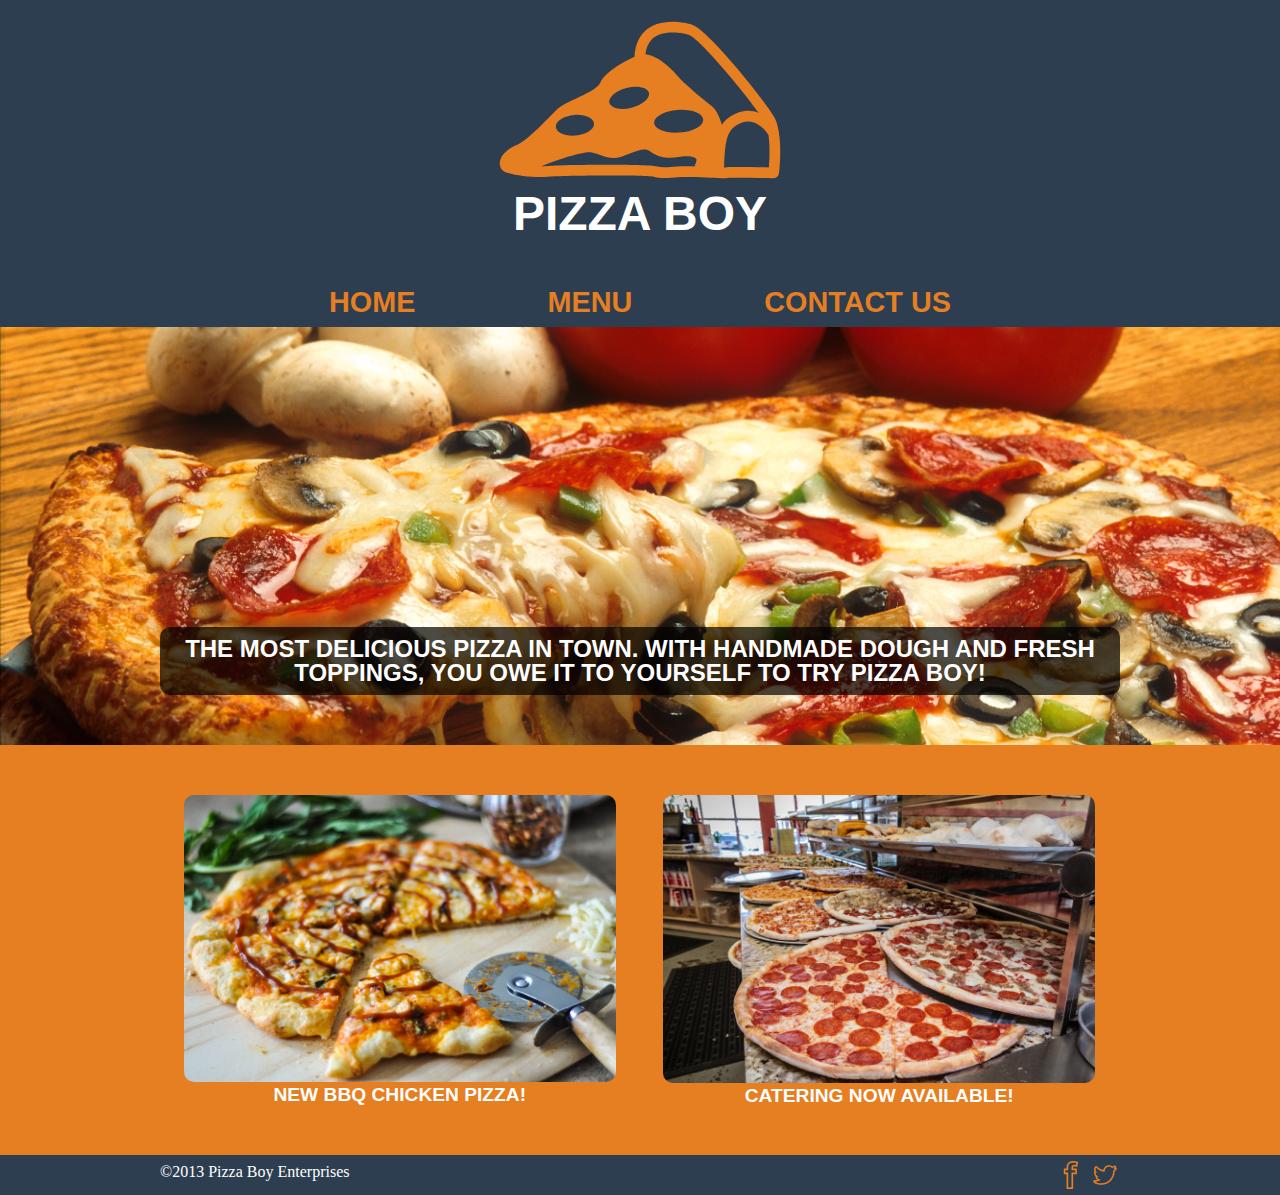
<file: index.html>
<!DOCTYPE html>

<html xmlns="http://www.w3.org/1999/xhtml" xml:lang="en" lang="en">
	<head>
		<meta http-equiv="Content-Type" content="text/html; charset=UTF-8"/>
		<meta name="viewport" content="width=device-width, initial-scale=1.0">
		<title>Pizza Boy</title>

		<link rel="shortcut icon" href="images/logos/pizza.jpg"> 
		<link rel="apple-itouch-icon" href="images/logos/pizza.jpg">

		<!-- Stylesheets -->
		<link rel="stylesheet" href="styles/reset.css" type="text/css" media="screen" />
		<link rel="stylesheet" href="styles/main.css" type="text/css" media="screen" />
		<link rel="stylesheet" href="styles/print.css" type="text/css" media="print" />

		<script src="js/jquery.1.10.2.js" type="text/javascript"></script>

		<script>

		    $(document).ready(function(){
		      $(".menuIcon").click(function(){
		        $("nav").slideToggle();
		      });
		    });

		</script>

	</head>
	<body>
		<header>
			<div class="logo"></div>
			<h1>Pizza Boy</h1>
			<div class="menuIcon"><img src="images/menu.svg"></div>
			<nav>
				<ul>
					<li><a href="index.html"><h2>Home</h2></a></li>
					<li><a href="menu.html"><h2>Menu</h2></a></li>
					<li><a href="contactUs.html"><h2>Contact Us</h2></a></li>
				</ul>
			</nav>
		</header>

		<section id="hero">
			<div class="container">
				<h3>The most delicious pizza in town. With handmade dough and fresh toppings, you owe it to yourself to try Pizza Boy!</h3>
			</div>
		</section>

		<section id="features">
			<div class="container">
				<div class="feature">
					<img src="images/feature1.jpg">
					<h4>New BBQ Chicken Pizza!</h4>
				</div>	
				<div class="feature">
					<img src="images/feature2.jpg">
					<h4>Catering now available!</h4>
				</div>
			</div>
		</section>
		<footer>
			<div class="container">
			<p>©2013 Pizza Boy Enterprises</p>
				<ul>
					<li><a href="#"><div class="facebook"></div></a></li>
					<li><a href="#"><div class="twitter"></div></a></li>
				</ul>
			</div>
		</footer>
	</body>
</html>
</file>
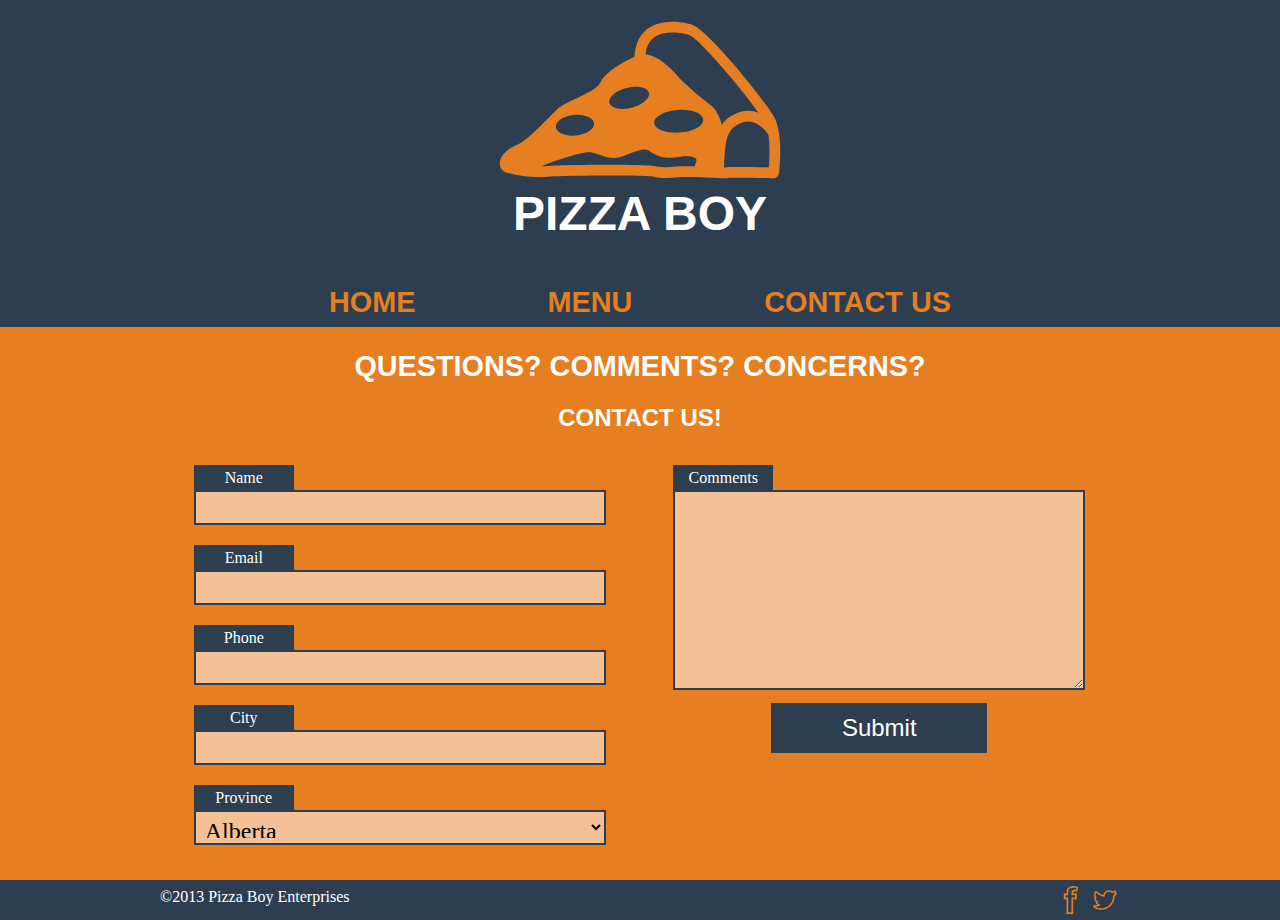
<file: contactUs.html>
<!DOCTYPE html>

<html xmlns="http://www.w3.org/1999/xhtml" xml:lang="en" lang="en">
	<head>
		<meta http-equiv="Content-Type" content="text/html; charset=UTF-8"/>
		<meta name="viewport" content="width=device-width, initial-scale=1.0">
		<title>Pizza Boy - Contact Us</title>

		<link rel="shortcut icon" href="images/logos/pizza.jpg"> 
		<link rel="apple-itouch-icon" href="images/logos/pizza.jpg">

		<!-- Stylesheets -->
		<link rel="stylesheet" href="styles/reset.css" type="text/css" media="screen" />
		<link rel="stylesheet" href="styles/main.css" type="text/css" media="screen" />
		<link rel="stylesheet" href="styles/print.css" type="text/css" media="print" />

		<script src="js/jquery.1.10.2.js" type="text/javascript"></script>

		<script>

			$(document).ready(function(){
			 	$(".menuIcon").click(function(){
					$("nav").slideToggle();
				});
			});

		</script>

	</head>
	<body>
		<header>
			<div class="logo"></div>
			<h1>Pizza Boy</h1>
			<div class="menuIcon"><img src="images/menu.svg"></div>
			<nav>
				<ul>
					<li><a href="index.html"><h2>Home</h2></a></li>
					<li><a href="menu.html"><h2>Menu</h2></a></li>
					<li><a href="contactUs.html"><h2>Contact Us</h2></a></li>
				</ul>
			</nav>
		</header>

		<section id="contact">
	      	<div class="container">
		        <h2>Questions? Comments? Concerns?</h2>
		        <h3>Contact Us!</h3>

		        <form>
			        <div class="formSection">
			          	<label>
			            	<div class="labelappend">Name</div>
			            	<input type="text">
			          	</label>
			          	<label>
			            	<div class="labelappend">Email</div>
			            	<input type="email">
			          	</label>
			          	<label>
			            	<div class="labelappend">Phone</div>
			            	<input type="text">
			          	</label>
			          	<label>
			            	<div class="labelappend">City</div>
			            	<input type="text">
			          	</label>
			          	<label>
			            	<div class="labelappend">Province</div>
			            	<select>
			            		<option>Alberta</option>
								<option>British Columbia</option>
								<option>Manitoba</option>
								<option>New Brunswick</option>
								<option>Newfoundland and Labrador</option>
								<option>Nova Scotia</option>
								<option>Northwest Territories</option>
								<option>Nunavut</option>
								<option>Ontario</option>
								<option>Prince Edward Island</option>
								<option>Quebec</option>
								<option>Saskatchewan</option>
								<option>Yukon</option>
			            	</select>
			          	</label>
			        </div>
			        <div class="formSection">
			          	<label>
			            	<div class="labelappend">Comments</div>
			            	<textarea></textarea>
			          	</label>
			         	<input type="submit">
		         	</div>
		        </form>

		    </div>
  		</section>

		<footer>
			<div class="container">
			<p>©2013 Pizza Boy Enterprises</p>
				<ul>
					<li><a href="#"><div class="facebook"></div></a></li>
					<li><a href="#"><div class="twitter"></div></a></li>
				</ul>
			</div>
		</footer>
	</body>
</html>
</file>
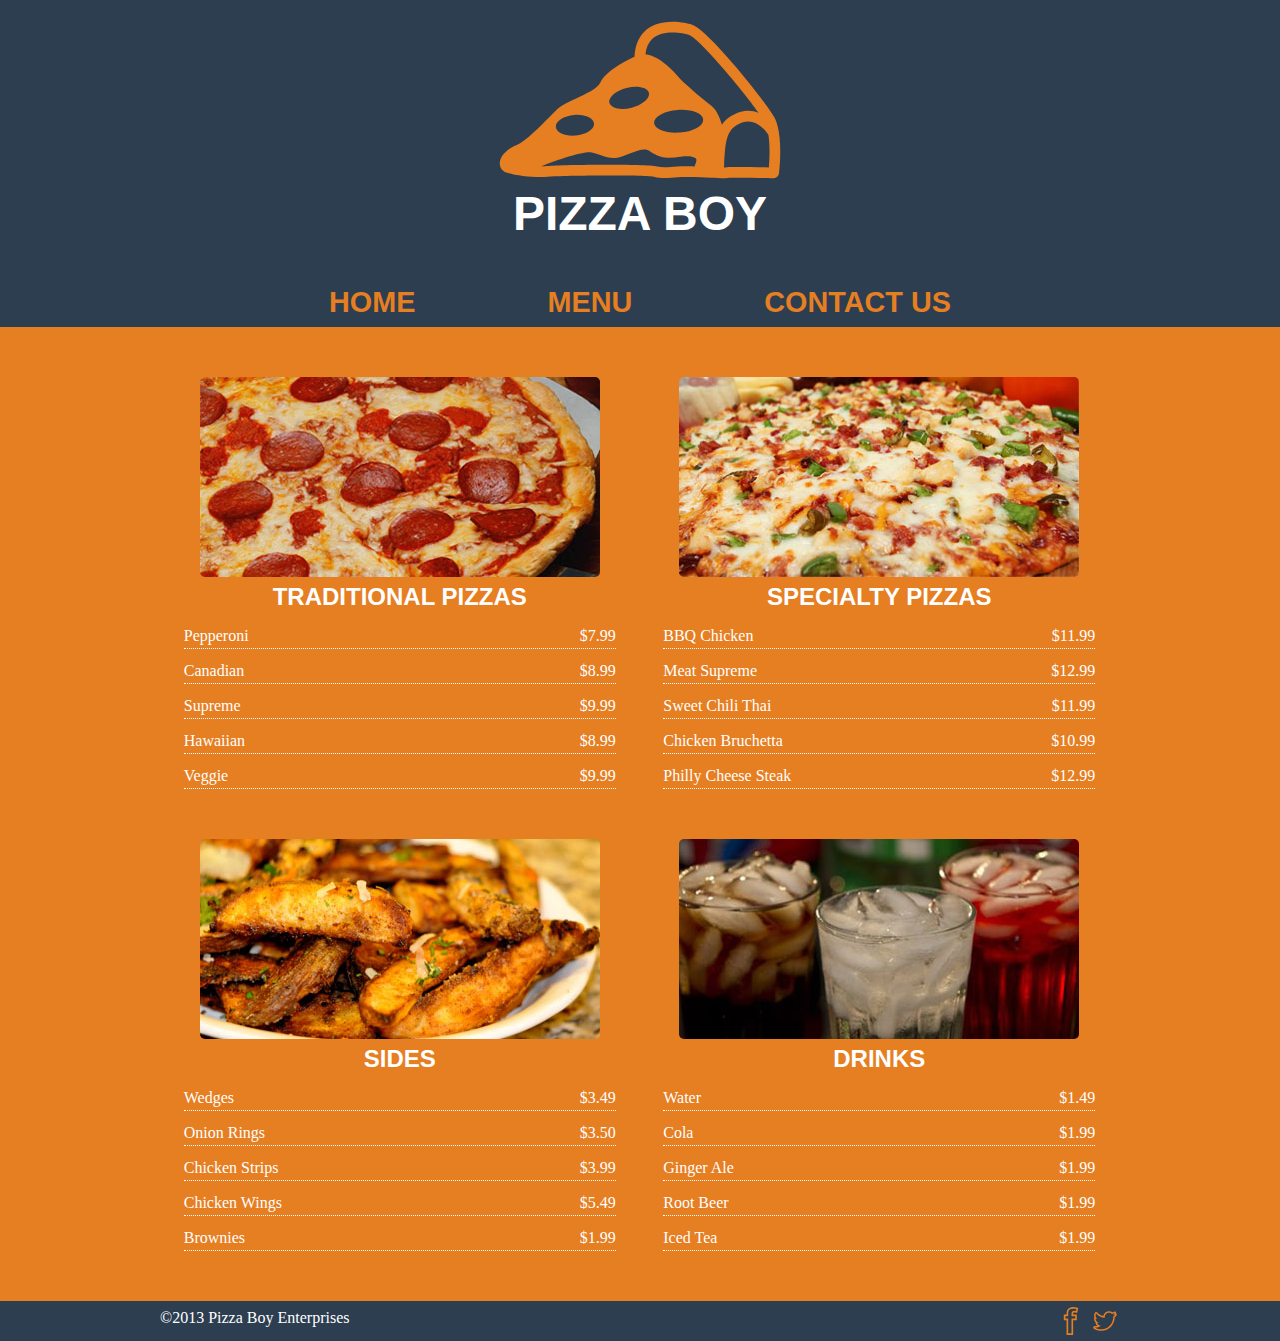
<file: menu.html>
<!DOCTYPE html>

<html xmlns="http://www.w3.org/1999/xhtml" xml:lang="en" lang="en">
	<head>
		<meta http-equiv="Content-Type" content="text/html; charset=UTF-8"/>
		<meta name="viewport" content="width=device-width, initial-scale=1.0">
		<title>Pizza Boy - Menu</title>

		<link rel="shortcut icon" href="images/logos/pizza.jpg"> 
		<link rel="apple-itouch-icon" href="images/logos/pizza.jpg">

		<!-- Stylesheets -->
		<link rel="stylesheet" href="styles/reset.css" type="text/css" media="screen" />
		<link rel="stylesheet" href="styles/main.css" type="text/css" media="screen" />
		<link rel="stylesheet" href="styles/print.css" type="text/css" media="print" />

		<script src="js/jquery.1.10.2.js" type="text/javascript"></script>

		<script>

			$(document).ready(function(){
			 	$(".menuIcon").click(function(){
					$("nav").slideToggle();
				});
			});

		</script>

	</head>
	<body>
		<header>
			<div class="logo"></div>
			<h1>Pizza Boy</h1>
			<div class="menuIcon"><img src="images/menu.svg"></div>
			<nav>
				<ul>
					<li><a href="index.html"><h2>Home</h2></a></li>
					<li><a href="menu.html"><h2>Menu</h2></a></li>
					<li><a href="contactUs.html"><h2>Contact Us</h2></a></li>
				</ul>
			</nav>
		</header>

		<section id="foodMenu">
			<div class="container">
				<div class="menuGroup">
					<img src="images/tPizzas.jpg">
					<h3>Traditional Pizzas</h3>
					<ul>
						<li><p>Pepperoni</p><p>$7.99</p></li>
						<li><p>Canadian</p><p>$8.99</p></li>
						<li><p>Supreme</p><p>$9.99</p></li>
						<li><p>Hawaiian</p><p>$8.99</p></li>
						<li><p>Veggie</p><p>$9.99</p></li>
					</ul>
				</div>
				<div class="menuGroup">
					<img src="images/sPizzas.jpg">
					<h3>Specialty Pizzas</h3>
					<ul>
						<li><p>BBQ Chicken</p><p>$11.99</p></li>
						<li><p>Meat Supreme</p><p>$12.99</p></li>
						<li><p>Sweet Chili Thai</p><p>$11.99</p></li>
						<li><p>Chicken Bruchetta</p><p>$10.99</p></li>
						<li><p>Philly Cheese Steak</p><p>$12.99</p></li>
					</ul>
				</div>
				<div class="menuGroup">
					<img src="images/sides.jpg">
					<h3>Sides</h3>
					<ul>
						<li><p>Wedges</p><p>$3.49</p></li>
						<li><p>Onion Rings</p><p>$3.50</p></li>
						<li><p>Chicken Strips</p><p>$3.99</p></li>
						<li><p>Chicken Wings</p><p>$5.49</p></li>
						<li><p>Brownies</p><p>$1.99</p></li>
					</ul>
				</div>
				<div class="menuGroup">
					<img src="images/drinks.jpg">
					<h3>Drinks</h3>
					<ul>
						<li><p>Water</p><p>$1.49</p></li>
						<li><p>Cola</p><p>$1.99</p></li>
						<li><p>Ginger Ale</p><p>$1.99</p></li>
						<li><p>Root Beer</p><p>$1.99</p></li>
						<li><p>Iced Tea</p><p>$1.99</p></li>
					</ul>
				</div>
			</div>
		</section>

		<footer>
			<div class="container">
			<p>©2013 Pizza Boy Enterprises</p>
				<ul>
					<li><a href="#"><div class="facebook"></div></a></li>
					<li><a href="#"><div class="twitter"></div></a></li>
				</ul>
			</div>
		</footer>
	</body>
</html>
</file>
<file: styles/main.css>
a:link {
  color: #e67e22;
  text-decoration: none;
}
a:hover {
  color: #bf6516;
  text-decoration: none;
}
a:visited {
  color: #a85913;
  text-decoration: none;
}
p {
  font-size: 1em;
  line-height: 1.5em;
}
h1,
h2,
h3,
h4 {
  font-family: Verdana, Tahoma, Arial, sans-serif;
  font-weight: 700;
  line-height: 1em;
  text-transform: uppercase;
}
h1 {
  font-size: 3em;
}
h2 {
  font-size: 1.8em;
}
h3 {
  font-size: 1.5em;
}
h4 {
  font-size: 1.2em;
}
/* Global Styles */
* {
  -webkit-box-sizing: border-box;
  -moz-box-sizing: border-box;
  box-sizing: border-box;
}
body {
  background-color: #2c3e50;
  font-family: Georgia, Times, ‘Times New Roman’, serif;
  font-size: 1em;
  color: #fff;
}
.container {
  max-width: 960px;
  margin: 0 auto;
  overflow: hidden;
  text-align: center;
}
/* Header */
header {
  text-align: center;
  padding: 10px 0;
}
header .logo {
  width: 300px;
  height: 180px;
  background-image: url("../images/logos/pizza.svg");
  margin: 0 auto;
}
header .menuIcon {
  margin: 20px auto 0;
  display: none;
}
header nav {
  margin-top: 50px;
}
header nav ul li {
  display: inline-block;
  padding: 0 5%;
}
/* Home Page */
/* Hero Section */
section#hero {
  width: 100%;
  background-image: url("../images/heroPizza.jpg");
  background-size: cover;
  background-position: center;
  padding: 300px 50px 50px 50px;
  text-align: center;
}
section#hero h3 {
  -webkit-border-radius: 10px;
  -moz-border-radius: 10px;
  border-radius: 10px;
  padding: 10px;
  background-color: rgba(0, 0, 0, 0.7);
}
/* Features Section */
section#features {
  overflow: hidden;
  padding: 50px 0;
  background-color: #e67e22;
}
section#features div.feature {
  float: left;
  display: inline-block;
  width: 45%;
  margin: 0 2.475%;
}
section#features div.feature img {
  width: 100%;
  -webkit-border-radius: 10px;
  -moz-border-radius: 10px;
  border-radius: 10px;
}
/* Footer */
footer {
  height: 40px;
  padding: 5px 10px;
}
footer p {
  float: left;
}
footer ul {
  float: right;
}
footer ul li {
  display: inline-block;
}
footer ul li div.facebook {
  height: 30px;
  width: 30px;
  background-image: url("../images/facebook.svg");
}
footer ul li div.twitter {
  height: 30px;
  width: 30px;
  background-image: url("../images/twitter.svg");
}
/* Menu Page */
section#foodMenu {
  background-color: #e67e22;
  padding-top: 50px;
}
section#foodMenu .menuGroup {
  float: left;
  display: inline-block;
  width: 45%;
  margin: 0 2.475%;
  margin-bottom: 50px;
}
section#foodMenu .menuGroup img {
  -webkit-border-radius: 5px;
  -moz-border-radius: 5px;
  border-radius: 5px;
  max-width: 100%;
}
section#foodMenu .menuGroup h3 {
  padding: 5px 0;
}
section#foodMenu .menuGroup ul li {
  margin-top: 10px;
  border-bottom: 1px dotted #fff;
  float: left;
  width: 100%;
}
section#foodMenu .menuGroup ul li p {
  text-align: left;
  float: left;
}
section#foodMenu .menuGroup ul li p:last-child {
  float: right;
  text-align: right;
}
/* Contact Us Page */
section#contact {
  background-color: #e67e22;
  padding: 25px 0;
}
section#contact h3 {
  padding: 25px 0;
}
section#contact .formSection {
  float: left;
  display: inline-block;
  width: 45%;
  margin: 0 2.475%;
}
section#contact .formSection label {
  display: block;
  padding: 10px;
  width: 100%;
}
section#contact .formSection label .labelappend {
  background-color: #2c3e50;
  width: 100px;
  height: 25px;
  padding: 5px;
}
section#contact .formSection label input {
  width: 100%;
  border: 2px solid #2c3e50;
  background-color: #f3c195;
  height: 35px;
  font-family: Georgia, Times, ‘Times New Roman’, serif;
  padding: 5px;
  font-size: 1.5em;
}
section#contact .formSection label select {
  width: 100%;
  border: 2px solid #2c3e50;
  background-color: #f3c195;
  height: 35px;
  font-family: Georgia, Times, ‘Times New Roman’, serif;
  padding: 5px;
  font-size: 1.5em;
}
section#contact .formSection label textarea {
  width: 100%;
  border: 2px solid #2c3e50;
  background-color: #f3c195;
  height: 200px;
  font-family: Georgia, Times, ‘Times New Roman’, serif;
  padding: 5px;
  font-size: 1.5em;
}
section#contact .formSection input[type="submit"] {
  background-color: #2c3e50;
  width: 50%;
  color: #fff;
  border: none;
  height: 50px;
  font-size: 1.5em;
}
/* Media Queries */
@media only screen and (max-width: 600px) and (min-width: 320px) {
  header .menuIcon {
    display: block;
  }
  header nav {
    display: none;
    margin-top: 20px;
  }
  header nav ul li {
    display: block;
    padding: 2% 0;
  }
  section#hero {
    padding: 0px;
  }
  section#hero h3 {
    -webkit-border-radius: 0;
    -moz-border-radius: 0;
    border-radius: 0;
  }
  section#features div.feature {
    width: 80%;
    float: none;
  }
  section#features div.feature:first-child {
    margin-bottom: 25px;
  }
  section#foodMenu .menuGroup {
    width: 80%;
    float: none;
  }
  section#foodMenu .menuGroup img {
    display: none;
  }
  section#contact .formSection {
    width: 80%;
    float: none;
  }
}
</file>
<file: styles/print.css>
a:link {
  color: #e67e22;
  text-decoration: none;
}
a:hover {
  color: #bf6516;
  text-decoration: none;
}
a:visited {
  color: #a85913;
  text-decoration: none;
}
p {
  font-size: 1em;
  line-height: 1.5em;
}
h1,
h2,
h3,
h4 {
  font-family: Verdana, Tahoma, Arial, sans-serif;
  font-weight: 700;
  line-height: 1em;
  text-transform: uppercase;
}
h1 {
  font-size: 3em;
}
h2 {
  font-size: 1.8em;
}
h3 {
  font-size: 1.5em;
}
h4 {
  font-size: 1.2em;
}
</file>
